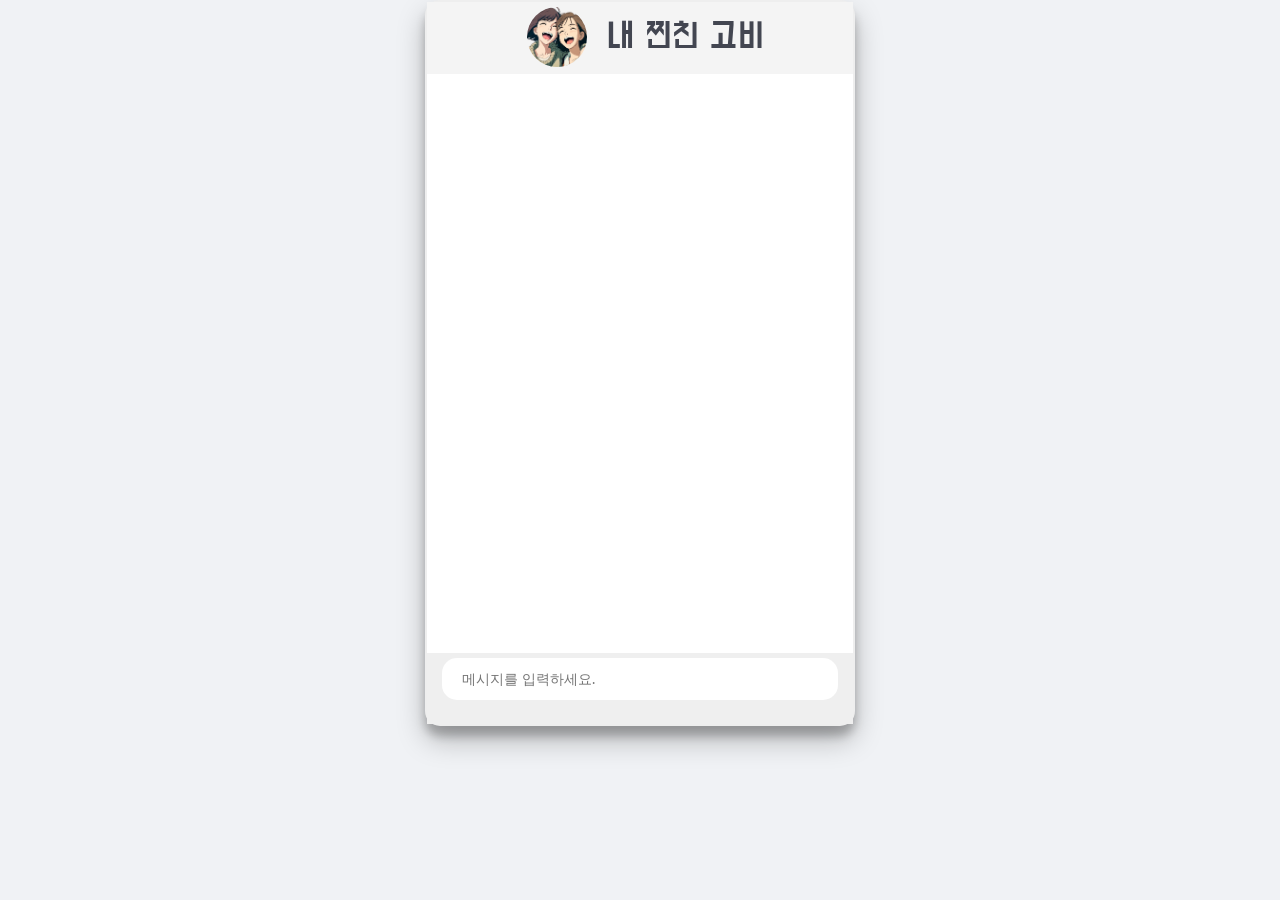
<file: index.html>
<!doctype html>
<html lang="en">
  <head>
    <meta charset="UTF-8" />
    <link rel="icon" type="image/svg+xml" href="/vite.svg" />
    <meta name="viewport" content="width=device-width, initial-scale=1.0" />
    <title>youtube-summary-player</title>
    <script type="module" crossorigin src="/assets/index-84060931.js"></script>
    <link rel="stylesheet" href="/assets/index-8e76db42.css">
  </head>
  <body>
    <div id="root"></div>
    
  </body>
</html>
</file>
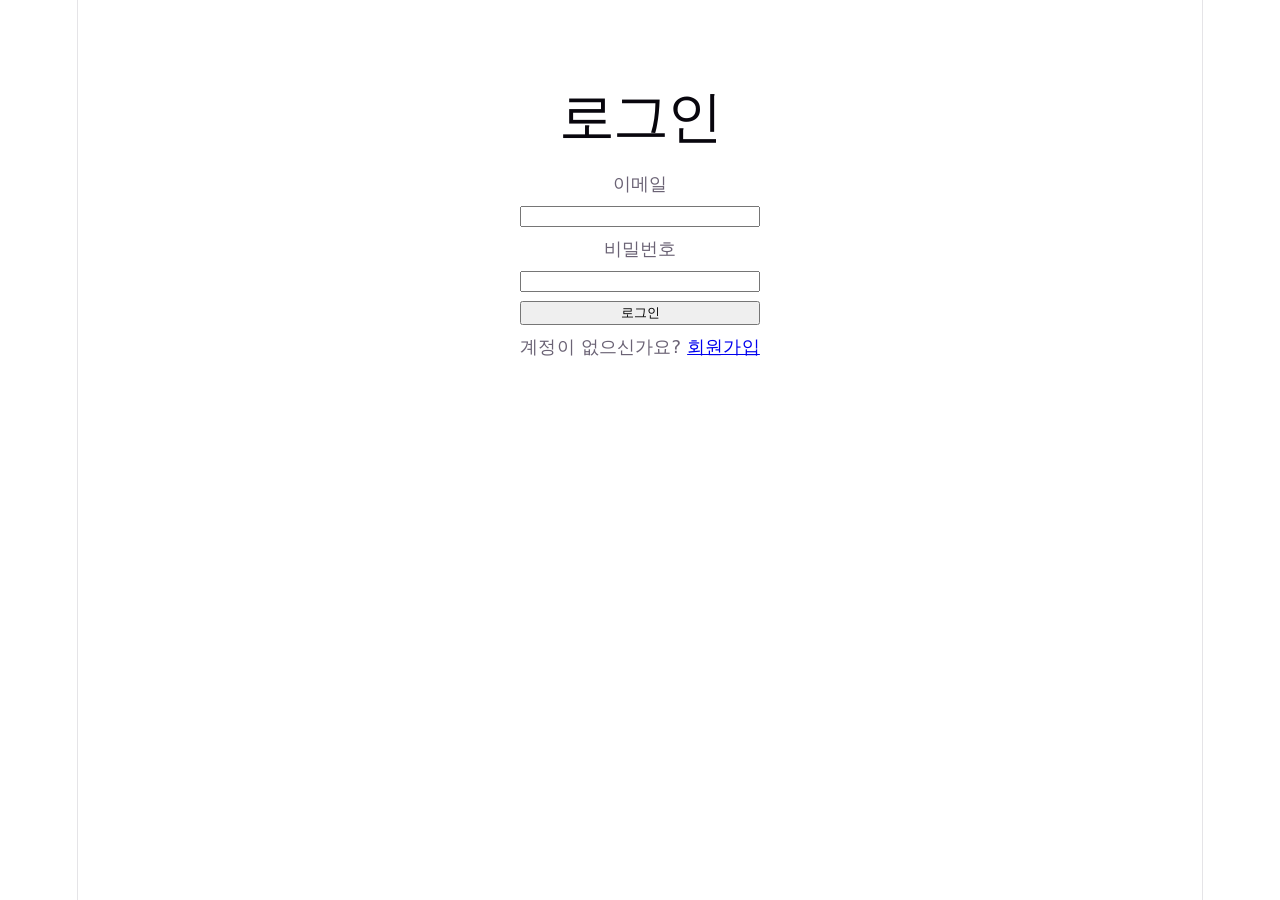
<file: todo/index.html>
<!doctype html>
<html lang="en">
  <head>
    <meta charset="UTF-8" />
    <link rel="icon" type="image/svg+xml" href="/todo/favicon.svg" />
    <meta name="viewport" content="width=device-width, initial-scale=1.0" />
    <title>todo-front</title>
    <script type="module" crossorigin src="/todo/assets/index-C-6LYQId.js"></script>
    <link rel="stylesheet" crossorigin href="/todo/assets/index-B5ASR0WF.css">
  </head>
  <body>
    <div id="root"></div>
  </body>
</html>
</file>
<file: assets/index-8e76db42.css>
@import"https://fonts.googleapis.com/css?family=Lato:400,700";@import"https://fonts.googleapis.com/css?family=Do+Hyeon:400";body{margin:0;font-family:-apple-system,BlinkMacSystemFont,Segoe UI,Roboto,Oxygen,Ubuntu,Cantarell,Fira Sans,Droid Sans,Helvetica Neue,sans-serif;-webkit-font-smoothing:antialiased;-moz-osx-font-smoothing:grayscale;background-color:#f0f2f5;color:#333}code{font-family:source-code-pro,Menlo,Monaco,Consolas,Courier New,monospace}*{box-sizing:border-box}@font-face{font-family:NanumGothic;font-style:normal;src:url(/fonts/Nanum_Gothic/NanumGothic-Regular.ttf)}*,*:before,*:after{box-sizing:border-box}ul{margin:0;padding:15px 15px 0;list-style:none}.container{margin:0 auto;border-radius:5px;display:flex;justify-content:center;width:100%}.chat{width:100%;color:#434651;border:2px solid #EEEEEE;max-width:430px;margin:0 auto;border-radius:15px;background-color:#fff;box-shadow:0 14px 28px #00000040,0 10px 10px #00000038}.chat .chat-header{display:flex;padding:5px 0 7px;border-bottom:4px solid white;align-items:center;justify-content:center;background-color:#f4f4f4}.chat .chat-header .chat-about{margin-left:20px;font-size:35px;font-family:Do Hyeon;text-align:center}.chat .chat-history{padding:10px 0;border-bottom:5px solid white;scrollbar-width:none;overflow-y:auto;height:575px}.chat .chat-history::-webkit-scrollbar{display:none}.chat .chat-history .message-data{margin-bottom:15px;font-size:14px}.chat .chat-history .message-data-time{font-size:14px}.chat .chat-history .message{color:#fff;padding:18px 20px;line-height:22px;border-radius:15px;margin-bottom:15px;width:100%;position:relative}.chat .chat-history .message:after{bottom:100%;border:solid transparent;content:" ";height:0;width:0;position:absolute;pointer-events:none;border-bottom-color:#f1f1f1;border-width:10px;right:17%}.chat .chat-history .my-message{background:#F1F1F1;padding:5px 10px;font-size:15px;width:90%;color:#000}.chat .chat-history .other-message{border:1px solid #8A8A8A;padding:5px 10px;font-size:15px;width:90%;color:#000}.chat .chat-history .other-message:after{border-bottom-color:#8a8a8a;left:17%}.chat .chat-message{padding:5px 15px 0;background-color:#efefef}.chat .chat-message textarea{width:100%;border:none;padding:10px 20px;font:14px/22px Lato,Arial,sans-serif;border-radius:15px;resize:none;margin-bottom:20px}.chat .chat-message textarea:focus{outline:none;border:2px solid #DAA520}.align-right{text-align:right;float:right}.float-right{float:right;margin-right:10px}.float-left{float:left;margin-left:10px}.clearfix:after{visibility:hidden;display:block;font-size:0;content:" ";clear:both}.face-image{position:relative;top:.5rem;border-radius:50%;width:30px;height:30px}.loading-dots{display:inline-block;height:10px;text-align:center;font-size:10px}.loading-dots span{display:inline-block;width:10px;height:10px;margin:0 2px;background-color:#555;border-radius:50%;opacity:0;animation:loading-dots 1.5s infinite}.loading-dots span:nth-child(1){animation-delay:.1s}.loading-dots span:nth-child(2){animation-delay:.3s}.loading-dots span:nth-child(3){animation-delay:.5s}@keyframes loading-dots{0%,to{opacity:0}50%{opacity:1}}@keyframes blink{0%,to{opacity:1}50%{opacity:0}}.info{display:block;height:1.2rem;font-size:12px;color:#1a237e;font-weight:bolder}.blink{animation-name:blink;animation-duration:2s;animation-delay:.5s;animation-iteration-count:50}.drag-over{background-color:#00000080}#file{display:none}.center-image{text-align:center}
</file>
<file: todo/assets/index-B5ASR0WF.css>
:root{--text:#6b6375;--text-h:#08060d;--bg:#fff;--border:#e5e4e7;--code-bg:#f4f3ec;--accent:#aa3bff;--accent-bg:#aa3bff1a;--accent-border:#aa3bff80;--social-bg:#f4f3ec80;--shadow:#0000001a 0 10px 15px -3px, #0000000d 0 4px 6px -2px;--sans:system-ui, "Segoe UI", Roboto, sans-serif;--heading:system-ui, "Segoe UI", Roboto, sans-serif;--mono:ui-monospace, Consolas, monospace;font:18px/145% var(--sans);letter-spacing:.18px;--lightningcss-light:initial;--lightningcss-dark: ;color-scheme:light dark;color:var(--text);background:var(--bg);font-synthesis:none;text-rendering:optimizelegibility;-webkit-font-smoothing:antialiased;-moz-osx-font-smoothing:grayscale}@media (prefers-color-scheme:dark){:root{--lightningcss-light: ;--lightningcss-dark:initial}}@media (width<=1024px){:root{font-size:16px}}@media (prefers-color-scheme:dark){:root{--text:#9ca3af;--text-h:#f3f4f6;--bg:#16171d;--border:#2e303a;--code-bg:#1f2028;--accent:#c084fc;--accent-bg:#c084fc26;--accent-border:#c084fc80;--social-bg:#2f303a80;--shadow:#0006 0 10px 15px -3px, #00000040 0 4px 6px -2px}#social .button-icon{filter:invert()brightness(2)}}body{margin:0}#root{text-align:center;border-inline:1px solid var(--border);box-sizing:border-box;flex-direction:column;width:1126px;max-width:100%;min-height:100svh;margin:0 auto;display:flex}h1,h2{font-family:var(--heading);color:var(--text-h);font-weight:500}h1{letter-spacing:-1.68px;margin:32px 0;font-size:56px}@media (width<=1024px){h1{margin:20px 0;font-size:36px}}h2{letter-spacing:-.24px;margin:0 0 8px;font-size:24px;line-height:118%}@media (width<=1024px){h2{font-size:20px}}p{margin:0}code,.counter{font-family:var(--mono);color:var(--text-h);border-radius:4px;display:inline-flex}code{background:var(--code-bg);padding:4px 8px;font-size:15px;line-height:135%}.app-loading{text-align:center;padding:2rem}.page-header{flex-wrap:wrap;justify-content:space-between;align-items:flex-start;gap:.75rem;margin-bottom:1.5rem;display:flex}.auth-page{max-width:360px;margin:4rem auto}.auth-form,.project-form,.member-invite-form,.todo-form,.tag-manager form{flex-direction:column;gap:.5rem;display:flex}.form-error{color:#d33;margin:0}.project-list{grid-template-columns:repeat(auto-fill,minmax(220px,1fr));gap:1rem;display:grid}.project-card{color:inherit;border:1px solid #ddd;border-radius:8px;padding:1rem;text-decoration:none;display:block}.member-list{flex-direction:column;gap:.5rem;padding:0;list-style:none;display:flex}.member-list li{align-items:center;gap:.5rem;display:flex}.role-badge,.badge{background:#eee;border-radius:999px;padding:.1rem .5rem;font-size:.75rem;display:inline-block}.role-badge--owner{background:#ffe6a7}.role-badge--member{background:#d8ecff}.badge--priority-high{background:#ffd6d6}.badge--priority-medium{background:#fff3cd}.badge--priority-low{background:#d8f5d8}.badge--overdue{color:#fff;background:#ff4d4f;font-weight:700}.todo-filter-bar{flex-wrap:wrap;align-items:flex-end;gap:1rem;margin-bottom:1rem;display:flex}.tag-filter{border:none;flex-wrap:wrap;gap:.5rem;display:flex}.todo-list{flex-direction:column;gap:.5rem;padding:0;list-style:none;display:flex}.todo-item{border:1px solid #ddd;border-radius:8px;align-items:flex-start;gap:.75rem;padding:.75rem;display:flex}.todo-item--overdue{border-color:#ff4d4f}.todo-item__body{flex:1}.todo-item__title--done{opacity:.6;text-decoration:line-through}.todo-item__badges{flex-wrap:wrap;gap:.25rem;margin-top:.25rem;display:flex}.todo-item__actions{gap:.25rem;display:flex}.tag-manager__list{flex-wrap:wrap;gap:.5rem;padding:0;list-style:none;display:flex}.tag-manager__list li{align-items:center;gap:.25rem;display:flex}@media (width<=600px){.page-header{flex-direction:column}.todo-filter-bar{flex-direction:column;align-items:stretch}}
</file>
